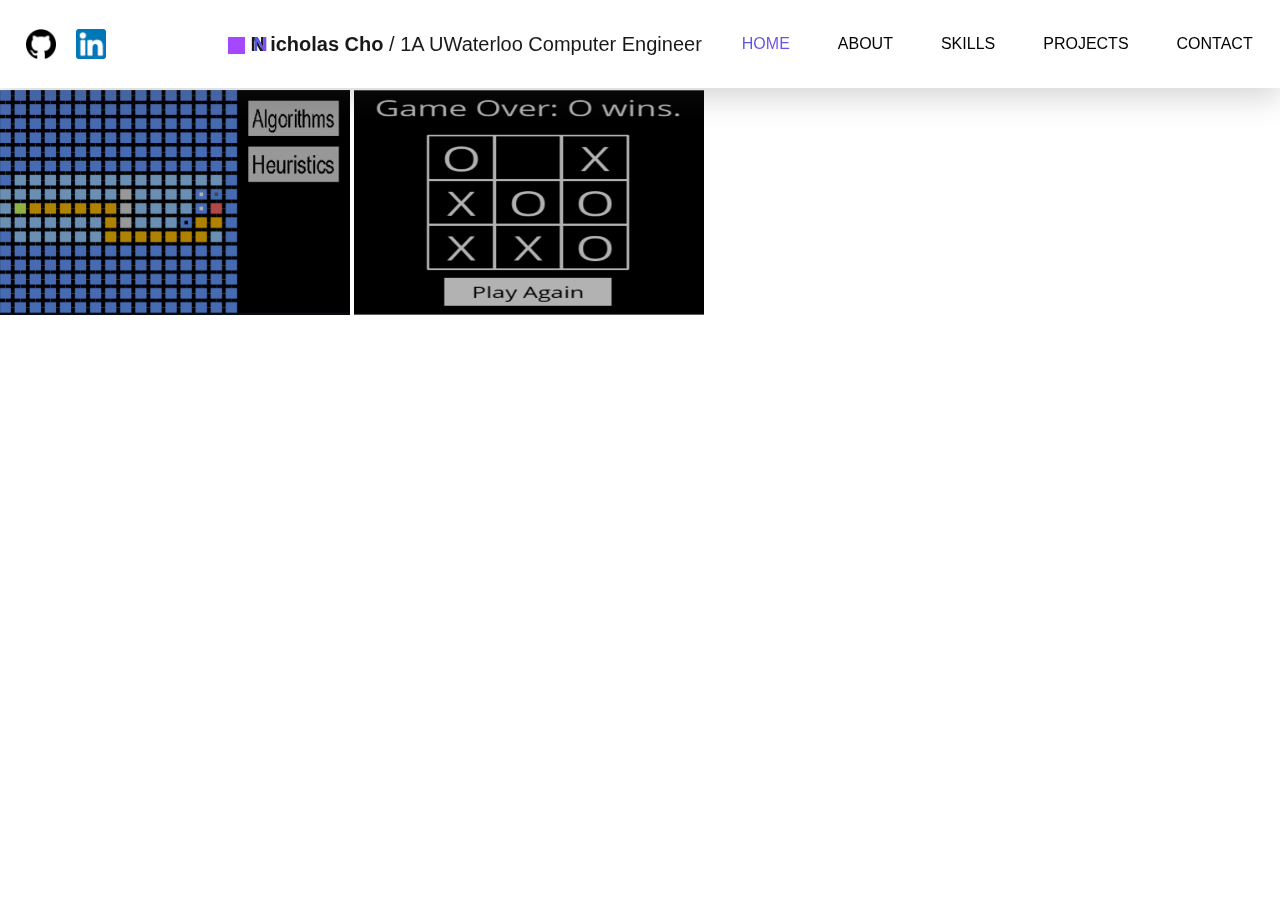
<file: projects.html>
<!DOCTYPE html>
<html lang="en">
<head>
  <meta charset="UTF-8">
  <meta name="viewport" content="width=device-width, initial-scale=1.0">
  <title>Nicholas Cho</title>
  
<!-- boostrap css file-->
  <link rel = "stylesheet" href = "./css/bootstrap.min.css">

<!-- font icons -->
  <link rel = "stylesheet" href = "./css/all.min.css">

<!-- css files -->
  <link rel = "stylesheet" href = "./css/style.css">

</head>
<body>

<!-- Nav Bar -->
<header id ="header_area">
  <div class ="main_menu">
    <nav class="navbar navbar-expand-lg navbar-light">
      <a href="https://github.com/Nick-Cho" target = blank class="icons">
        <img class = "icon" src = "./img/github.png">
      </a>
      <a href = "https://www.linkedin.com/in/nicholas-c-aa17231b7/" target = blank class= "icons">
        <img class = "icon" src = "./img/linkedin.png">
      </a>
      <a class="navbar-brand" href= "#main_menu"> <img class = "img-square" src = "./img/download.png"> 
        <span class="name_header"><span class = "N"> <strong><span class="first-N">N</span> <span class="second-N">N</span></strong> </span><strong>icholas Cho</strong> / 1A UWaterloo Computer Engineer</span> 
      </a>
      <button class="navbar-toggler" type="button" data-toggle="collapse" data-target="#navbarNav" aria-controls="navbarNav" aria-expanded="false" aria-label="Toggle navigation">
        <span class="navbar-toggler-icon"></span>
      </button>
      <div class="collapse navbar-collapse" id="navbarNav">
        <div class ="mr-auto"></div>
        <ul class="navbar-nav">
          <li class="nav-item active">
            <a class="nav-link" href="#main_menu">Home <span class="sr-only">(current)</span></a>
          </li>
          <li class="nav-item">
            <a class="nav-link" href="#about-area">About</a>
          </li>
          <li class="nav-item">
            <a class="nav-link" href="#skills-area">Skills</a>
          </li>
          <li class="nav-item">
            <a class="nav-link" href="projects.html">Projects</a>
          </li>
          <li class="nav-item">
            <a class="nav-link" href="#">Contact</a>
          </li>
        </ul>
      </div>
    </nav>
  </div>
</header>
<div class="spacing"></div>
</div>
<section class = "projects">
  
    <div class = "single-proj-frame">
      <a href = "https://github.com/Nick-Cho/Pathfinding-Algorithm-Visualizer" target = blank>
        <img class = "single-proj-first" src = "./img/Pathfinding-algo.png" style = "display: inline;">
      </a>
    </div>
    <div class = "single-proj-frame ">
      <a href = "https://github.com/Nick-Cho/tictactoeAI" target = blank>
        <img class = "single-proj" src = "./img/tictactoe.png" stlye = "display: inline;">
      </a>
    </div>

</section>
</body>
</file>
<file: css/style.css>
/* importing fonts from fonts.css file */
@import url(./fonts.css);

/* global styling*/
@import url(./partials/_global.css);

/* Css variables */
@import url(./partials/_variables.css);

/* Nav Bar Styling*/
#header_area{
  position: fixed;
  width: 100%;
  z-index: 1;
  background-color: white;
  box-shadow: var(--box-shadow);
}

 .main_menu .navbar .navbar-brand{
  padding-left: 7rem; 
} 

 .main_menu .nav-item .nav-link{
  text-transform: uppercase;
  font-weight: 500; 
  padding: 1.5rem;
  color: var(--title-color);
  top: 0;
}

 .main_menu .navbar .icons .icon{
  width: 30px;
  height: 30px;
  margin: 10px;
}
 .main_menu .navbar .navbar-brand .img-square{
  width: 17px ;
  height: 17px ;
  top: 0;
}

.second-N{
  background: var(--gradient-color);
  -webkit-background-clip: text;
  -webkit-text-fill-color: transparent;
  top: 0;
}

.first-N{
  letter-spacing: -50px;
  top: 0;
}

.N{
  word-spacing: -3px;
  top: 0;
}

 .main_menu .navbar-nav .active a{
  background: var(--gradient-color);
  -webkit-background-clip: text;
  -webkit-text-fill-color: transparent;
  background-clip: text;
  top: 0;
}

 .main_menu .navbar-nav a:hover{
  background: var(--gradient-color);
  -webkit-background-clip: text;
  -webkit-text-fill-color: transparent;
  background-clip: text;
  top: 0;
}


/* Banner Styling */

#banner{
  padding-top: 3rem;
}

.h1-N{
  word-spacing: -25px;
}

.h1-first-N{
  letter-spacing: -55px;
}

.h1-second-N{
  background: var(--gradient-color);
  -webkit-background-clip: text;
  -webkit-text-fill-color: transparent;
}

.name_header{
  display: inline-block;
}

#site-banner{
  padding: 5rem 2rem 10rem 20rem; 
  /*background: url(../img/background.jpg) no-repeat 0% 50%;*/
}

.site-main .site-title h3{
  font-weight: 500;
}

.site-main  .site-title h1{
font-size: 5rem
}
.site-main  .site-title h4{
font-size: 1.5rem
}

.site-main  .img-fluid{
  padding: 0rem 3rem 0rem 0rem;
}

/* About Area */
#about-area{
  padding: 8rem 5rem;
}

.site-main  .about-title h2 > span{
  display: block;
  font-size: 49px;
  font-weight: bold;
  letter-spacing: 5px;
  background: var(--gradient-color);
  -webkit-background-clip: text;
  -webkit-text-fill-color: transparent;
  background-size: 100%;
}

/* Skills and Experience Area */
.site-main .skills-area .Cplus-icon{
  width: 7rem;
}

.site-main .skills-area .HTML-icon{
  width: 8rem;
}

.site-main .skills-area .CSS-icon{
  width: 8.2rem;
}

.site-main .skills-area .Bootstrap-icon{
  width: 7rem;
}

.site-main .skills-area .skills-title {
  font-weight: bold;
  background: var(--gradient-color);
  -webkit-background-clip: text;
  -webkit-text-fill-color: transparent;
  background-size: 100%;
  font-size: 40px;
}

.site-main .skills-area{
  padding: 7rem 14rem;
  margin-bottom: 5rem;
}

.single-skill{
  padding: 10px;
}

.site-main .skills-area .row .col-lg-4{
  display: flex;
  justify-content: center;
}

.site-main .skills-area .row .col-lg-4 > .single-skill{
  border: 1px solid var(--border-color);
  text-align: center;
  padding: 1rem 0rem;
  padding-top: 0rem; 
  margin: 0.8rem 0;
  width: 180px;
  cursor: pointer;
  transition: transform 0.5s;
}

.site-main .skills-area .row .col-lg-4 > .single-skill> img{
  width:70%;  
}

.site-main .skills-area .row .col-lg-4 > .single-skill:hover {
  box-shadow: var(--box-shadow);
  transform: scale(1.1);
}

.site-main .experience-area .skills-title{
  padding-left: 5rem;
}
.site-main .experience-area .skills-title{
  padding-left: 5rem;
}

.time{
  color: white;
  background: black;
  font-size: 20px;
  text-align: center;
}

.pop-out-content{
  display: none;
  position: absolute;
  background-color: white;
  width: 300px;
}

.pop-out-content a{
  color: black;
  text-decoration: none;
}

.pop-out-content .c-proj-img{
  width: 250px;
}

.pop-out-content h3{
  font-size: 20px;
  font-weight: bold;
  letter-spacing: 1px;
}

.single-skill:hover .pop-out-content{
  display:block;
  box-shadow: var(--box-shadow);
}

.pop-out-content .py-proj-img{
  width: 200px;
}

.skills-text{
  padding-top: 2rem;
  padding-left: 5rem;
  color: var(--text-color);
  font-size: 16px;
  font-weight: 500;
}

.skills-area{
  padding-top: 250px;
  padding-bottom: 300px;
}




/* Project File */
.single-proj{
  overflow:hidden;
  width: 350px;
  height: 225px;
  filter: brightness(70%);
}

.single-proj-first{
  overflow: hidden;
  width: 350px;
  height: 225px;
  overflow: hidden;
  filter: brightness(70%);
  
}

.single-proj-frame{
  width: 350px;
  height: 225px;
  overflow: hidden;
  display: inline-block;
  
}

.single-proj-frame img{
  overflow: hidden;
  transition: transform 0.4s ease;
}

.single-proj-frame:hover  img {
  
  filter: brightness(110%);
  transform: scale(1.1);
  overflow:hidden;
}

.spacing{
  padding: 45px;
}
</file>
